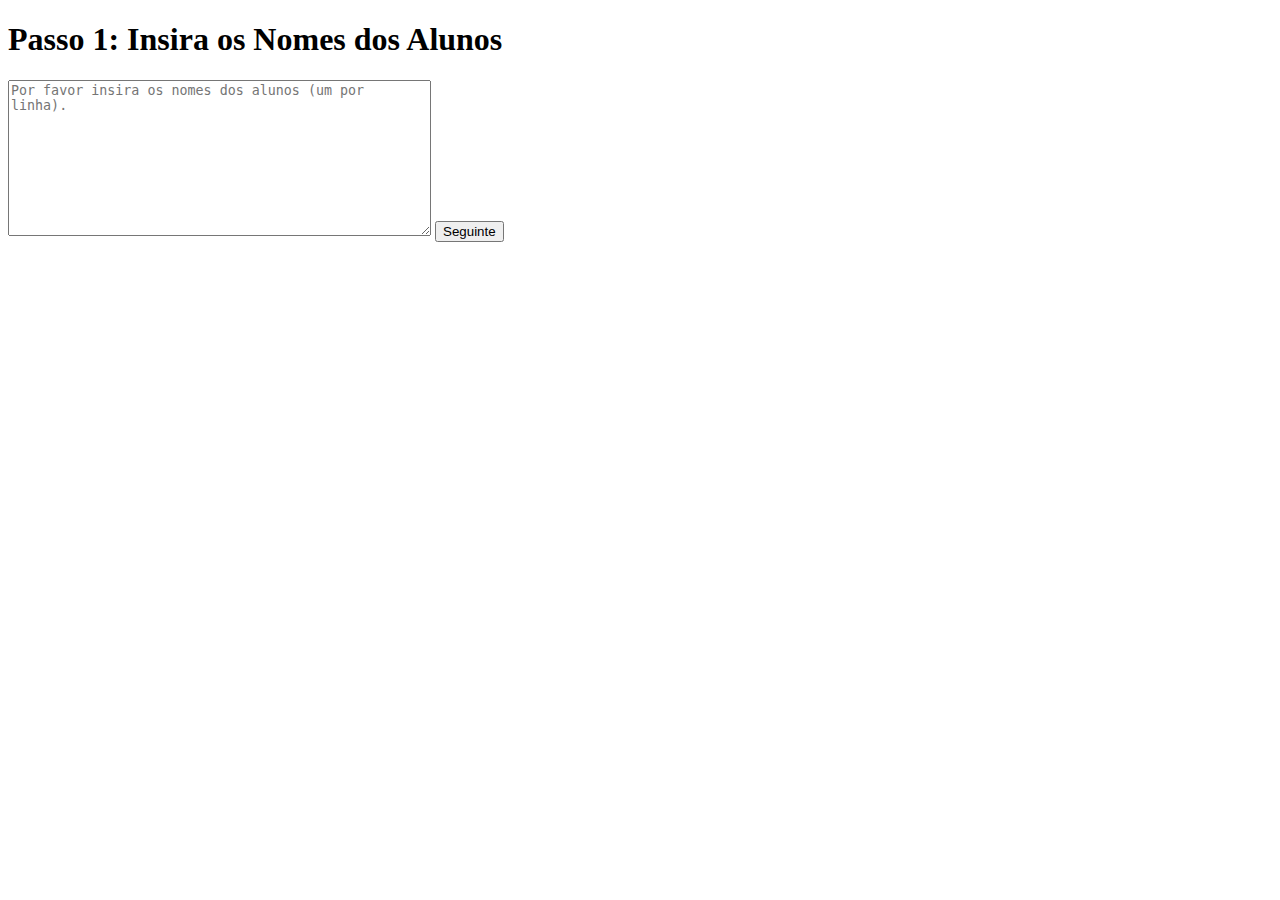
<file: index.html>
<!DOCTYPE html>
<html lang="en">
<head>
  <meta charset="UTF-8">
  <meta name="viewport" content="width=device-width, initial-scale=1.0">
  <title>Alunos</title>
</head>
<body>
  <h1>Passo 1: Insira os Nomes dos Alunos</h1>
  <textarea id="students" rows="10" cols="50" placeholder="Por favor insira os nomes dos alunos (um por linha)."></textarea>
  <button onclick="goToExaminers()">Seguinte</button>
  <p id="error" style="color: red; display: none;">Por favor insira pelo menos um nome.</p>

  <script>
    function goToExaminers() {
      const studentInput = document.getElementById("students").value.trim();
      if (studentInput === "") {
        document.getElementById("error").style.display = "block";
        return;
      }
      document.getElementById("error").style.display = "none";

      // Save students to local storage.
      localStorage.setItem("students", JSON.stringify(studentInput.split("\n").map(s => s.trim())));

      // Redirect to Examiners page.
      window.location.href = "examiners.html";
    }
  </script>
</body>
</html>
</file>
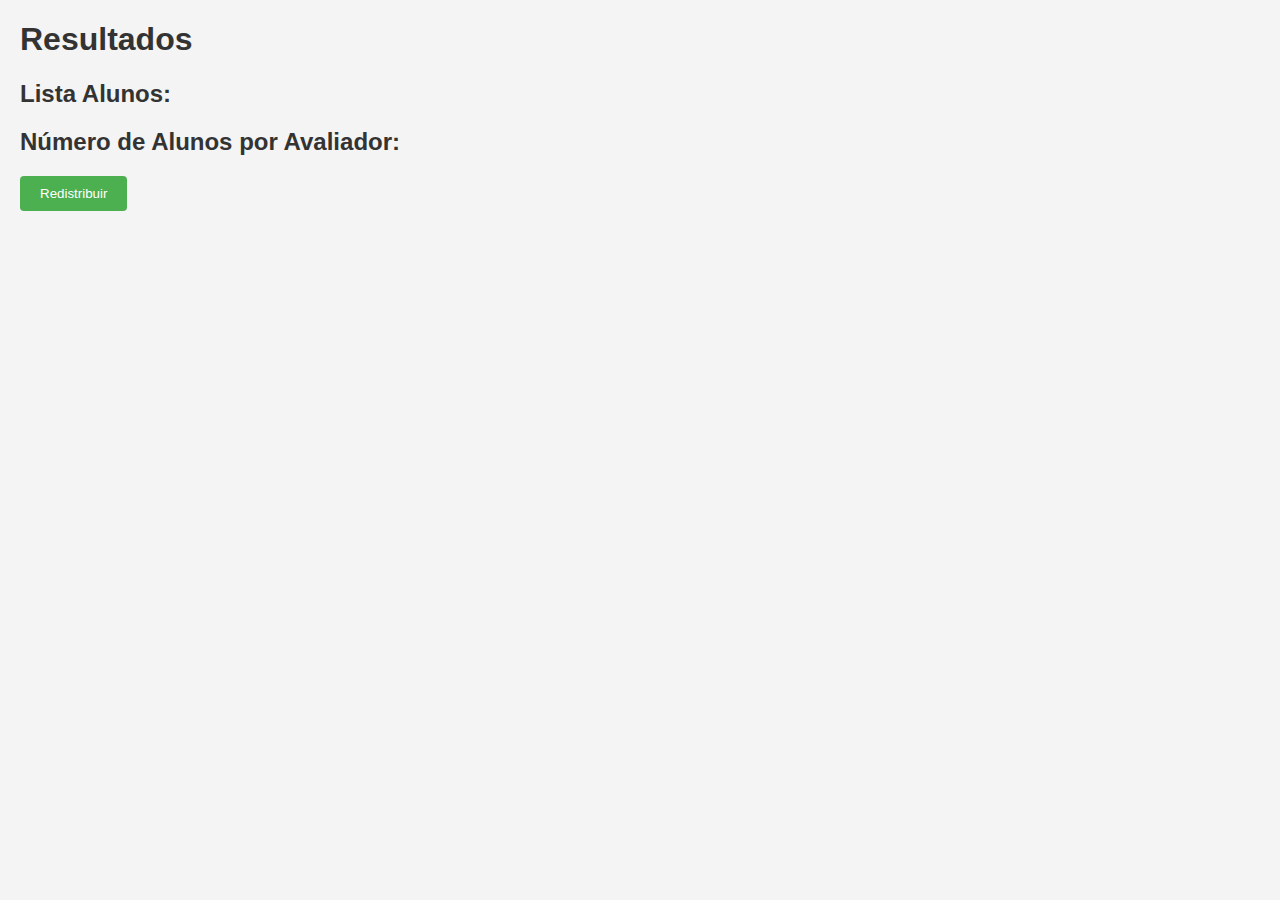
<file: assign.html>
<!DOCTYPE html>
<html lang="en">
<head>
  <meta charset="UTF-8">
  <meta name="viewport" content="width=device-width, initial-scale=1.0">
  <title>Alunos e Avaliadores</title>
  <link rel="stylesheet" href="styles.css">
</head>
<body>
  <h1>Resultados</h1>
  <div id="assignments"></div>
  <div id="workload"></div>
  <button id="randomizeButton">Redistribuir</button>
  <script src="./assign.js"></script>
</body>
</html>
</file>
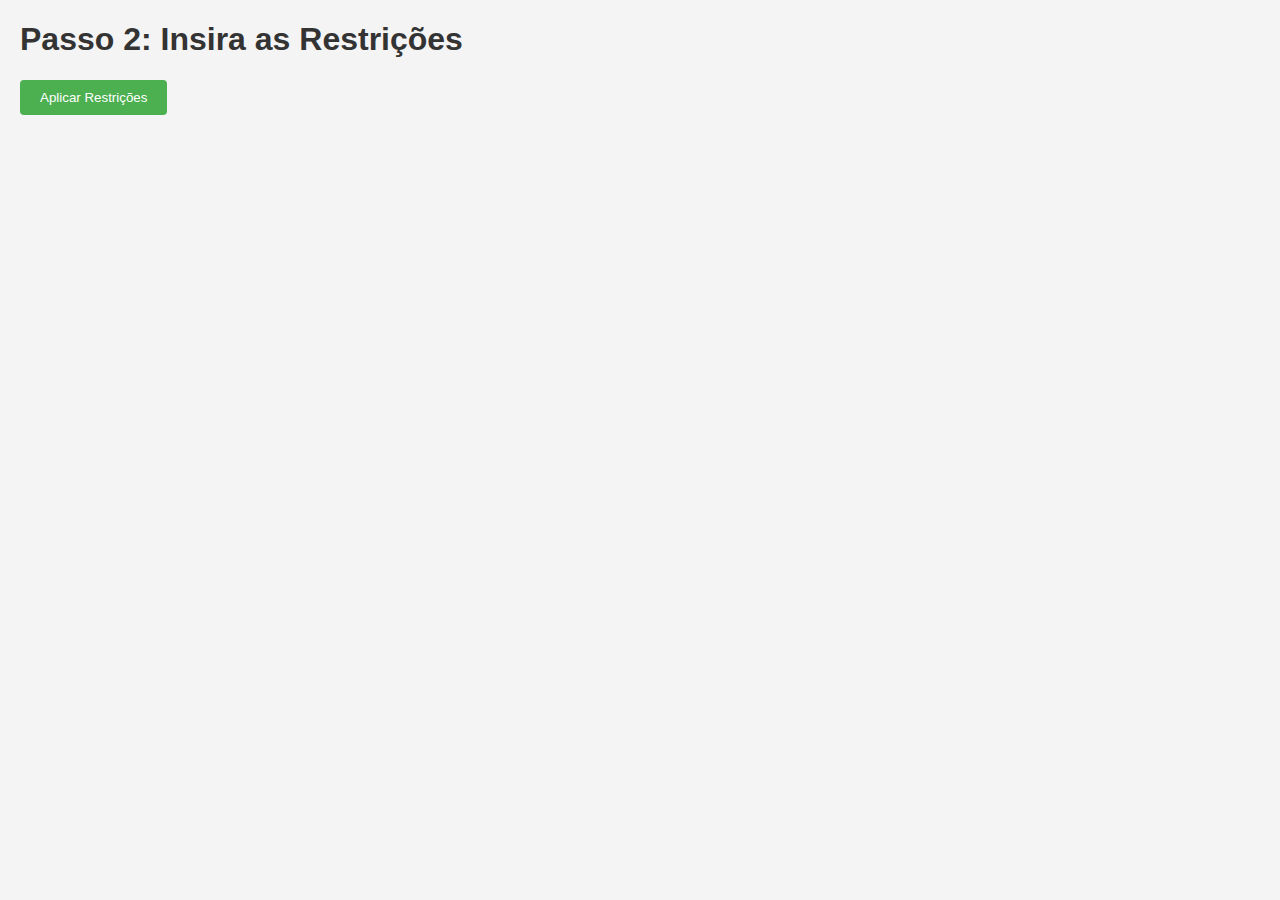
<file: constraints.html>
<!DOCTYPE html>
<html lang="en">
<head>
  <meta charset="UTF-8">
  <meta name="viewport" content="width=device-width, initial-scale=1.0">
  <title>Alunos e Avaliadores</title>
  <link rel="stylesheet" href="styles.css">
</head>
<body>
  <h1>Passo 2: Insira as Restrições</h1>
  <div id="examiner-constraints"></div>
  <button onclick="validateConstraints()">Aplicar Restrições</button>
  <p id="error"></p>

  <script>
    const students = JSON.parse(localStorage.getItem("students"));
    const examiners = JSON.parse(localStorage.getItem("examiners"));
    const constraints = {};

    function createConstraintForms() {
      const container = document.getElementById("examiner-constraints");
      examiners.forEach(examiner => {
        const label = document.createElement("h2");
        label.textContent = `Enter students ${examiner} cannot examine:`;
        const textarea = document.createElement("textarea");
        textarea.id = `constraint-${examiner}`;
        textarea.classList.add("constraint"); // Add class to apply specific styles
        container.appendChild(label);
        container.appendChild(textarea);
      });
    }

    function validateConstraints() {
      let hasError = false;
      let errorMessage = "";
      examiners.forEach(examiner => {
        const input = document.getElementById(`constraint-${examiner}`).value.trim();
        const invalidNames = [];
        constraints[examiner] = input.split("\n").map(name => name.trim()).filter(name => {
          if (!students.includes(name) && name !== "") {
            invalidNames.push(name);
            return true;
          }
          return false;
        });

        if (invalidNames.length > 0) {
          hasError = true;
          errorMessage += `O ${examiner} tem alunos inválidos ${invalidNames.join(", ")}. Por favor use os mesmos nomes que usou na etapa anterior.\n`;
        }
      });

      if (hasError) {
        document.getElementById("error").style.display = "block";
        document.getElementById("error").textContent = errorMessage;
      } else {
        document.getElementById("error").style.display = "none";

        // Save constraints to localStorage
        localStorage.setItem("constraints", JSON.stringify(constraints));

        // Redirect to assignments
        window.location.href = "assign.html";
      }
    }

    createConstraintForms();
  </script>
</body>
</html>
</file>
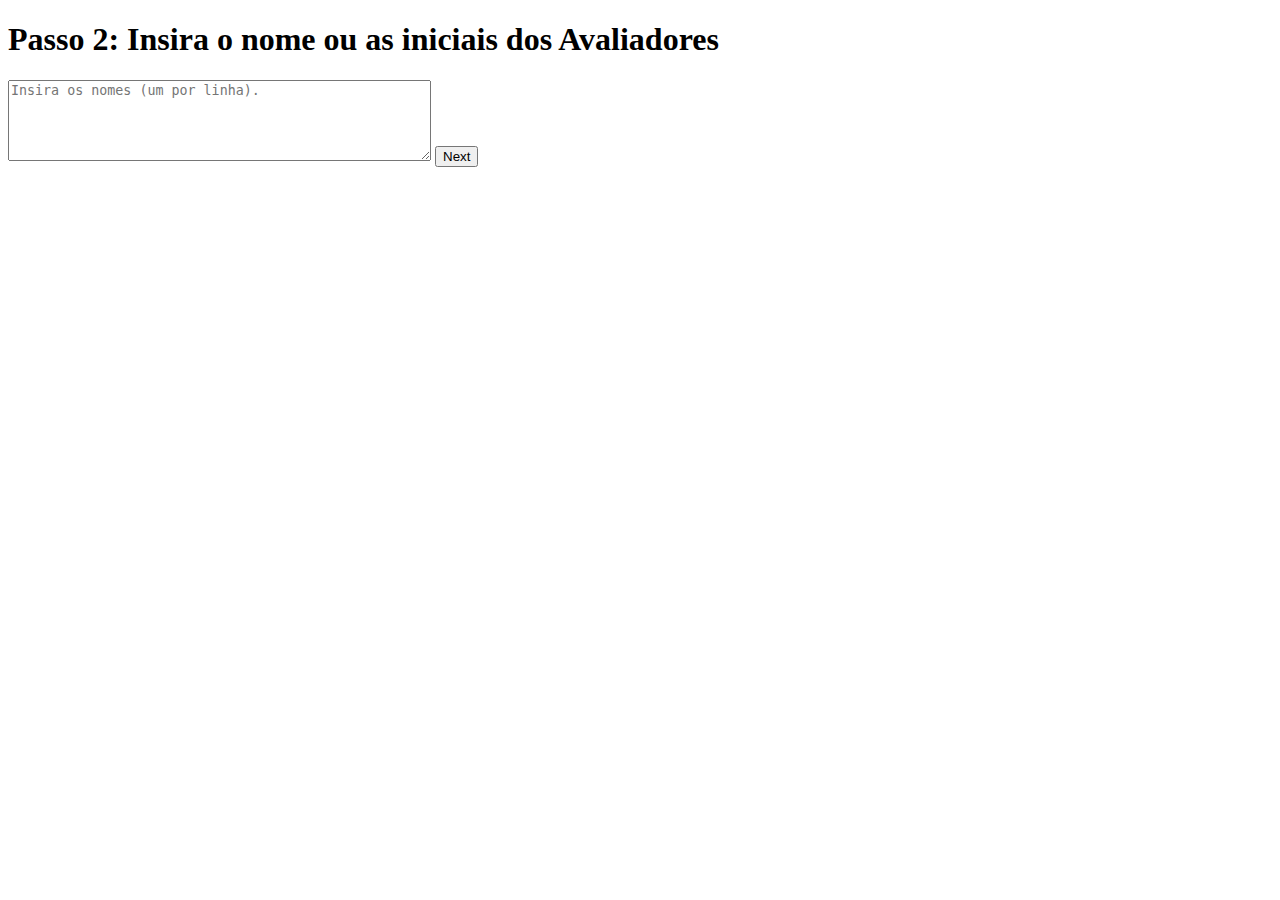
<file: examiners.html>
<!DOCTYPE html>
<html lang="en">
<head>
  <meta charset="UTF-8">
  <meta name="viewport" content="width=device-width, initial-scale=1.0">
  <title>Avaliadores</title>
</head>
<body>
  <h1>Passo 2: Insira o nome ou as iniciais dos Avaliadores</h1>
  <textarea id="examiners" rows="5" cols="50" placeholder="Insira os nomes (um por linha)."></textarea>
  <button onclick="goToConstraints()">Next</button>
  <p id="error" style="color: red; display: none;">Por favor insira pelo menos um nome.</p>

  <script>
    function goToConstraints() {
      const examinerInput = document.getElementById("examiners").value.trim();
      if (examinerInput === "") {
        document.getElementById("error").style.display = "block";
        return;
      }
      document.getElementById("error").style.display = "none";

      // Save examiners to localStorage
      localStorage.setItem("examiners", JSON.stringify(examinerInput.split("\n").map(e => e.trim())));

      // Redirect to constraints page
      window.location.href = "constraints.html";
    }
  </script>
</body>
</html>
</file>
<file: styles.css>
body {
  font-family: Arial, sans-serif;
  margin: 20px;
  background-color: #f4f4f4;
}

h1, h2 {
  color: #333;
}

.container {
  display: flex;
  justify-content: space-between;
}

.column {
  flex: 1;
  margin: 0 20px;
}

textarea {
  width: 100%;
  height: 400px;
  margin-bottom: 20px;
  padding: 10px;
  border: 1px solid #ccc;
  border-radius: 4px;
  resize: vertical;
}

textarea.constraint {
  height: 100px;
}

button {
  padding: 10px 20px;
  background-color: #4CAF50;
  color: white;
  border: none;
  border-radius: 4px;
  cursor: pointer;
}

button:hover {
  background-color: #45a049;
}

#error {
  color: red;
  display: none;
}

#assignments, #workload {
  margin-top: 20px;
}

p {
  margin: 5px 0;
  line-height: 1.6;
}
</file>
